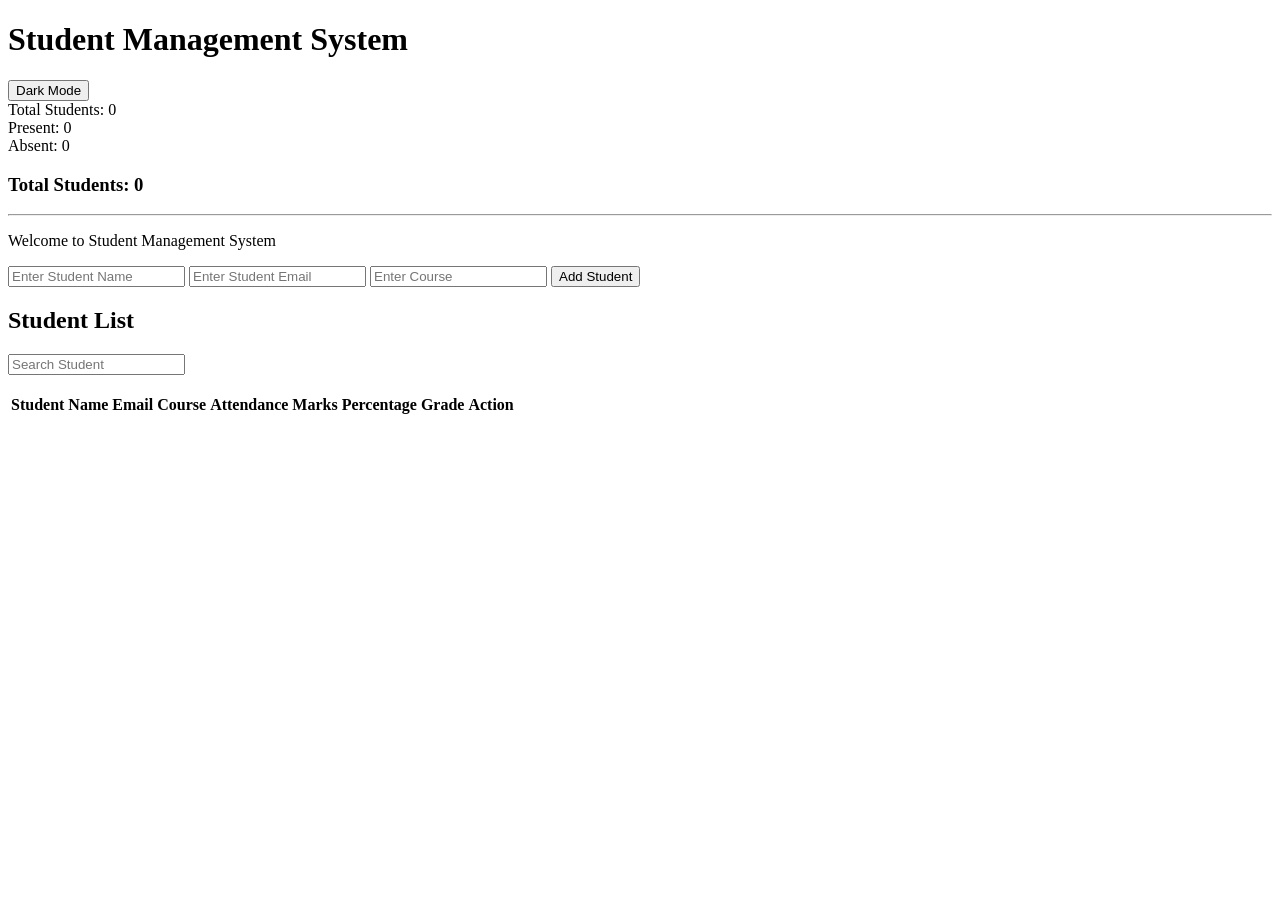
<file: index.html>
<!DOCTYPE html>
<html lang="en">

<head>



    <meta charset="UTF-8">

    <meta name="viewport" content="width=device-width, initial-scale=1.0">

    <title>Student Management System</title>


    

    <link rel="stylesheet" href="index.html">

</head>


<body>


    

    <h1>Student Management System</h1>


    <!--DARK MODE -->

    <button id="themeButton">Dark Mode</button>


    <!-- DASHBOARD -->

    <div class="dashboard">

        <div class="card">
            Total Students:
            <span id="totalCount">0</span>
        </div>

        <div class="card">
            Present:
            <span id="presentCount">0</span>
        </div>

        <div class="card">
            Absent:
            <span id="absentCount">0</span>
        </div>

    </div>


    <!-- TOTAL STUDENTS  -->

    <h3>
        Total Students:
        <span id="totalStudents">0</span>
    </h3>


    <hr>


    <!-- ==================== WELCOME MESSAGE ==================== -->

    <p>
        Welcome to Student Management System
    </p>


    <!-- ==================== ADD STUDENT FORM ==================== -->

    <div class="student-form">

        <input
            type="text"
            id="studentName"
            placeholder="Enter Student Name"
        >

        <input
            type="email"
            id="studentEmail"
            placeholder="Enter Student Email"
        >

        <input
            type="text"
            id="studentCourse"
            placeholder="Enter Course"
        >

        <button id="addStudentBtn">
            Add Student
        </button>

    </div>


    <!-- ==================== STUDENT LIST ==================== -->

    <h2>Student List</h2>


    <!-- ==================== SEARCH STUDENT ==================== -->

    <input
        type="text"
        id="searchStudent"
        placeholder="Search Student"
    >


    <br>
    <br>


    <!-- ==================== STUDENT TABLE ==================== -->

    <div class="table-container">

        <table id="studentTable">

            <!-- ---------- Table Header ---------- -->

            <tr>

                <th>Student Name</th>

                <th>Email</th>

                <th>Course</th>

                <th>Attendance</th>

                <th>Marks</th>

                <th>Percentage</th>

                <th>Grade</th>

                <th>Action</th>

            </tr>

        </table>

    </div>


    <!-- ==================== JAVASCRIPT FILE ==================== -->

    <script src="script.js"></script>


</body>

</html>
</file>
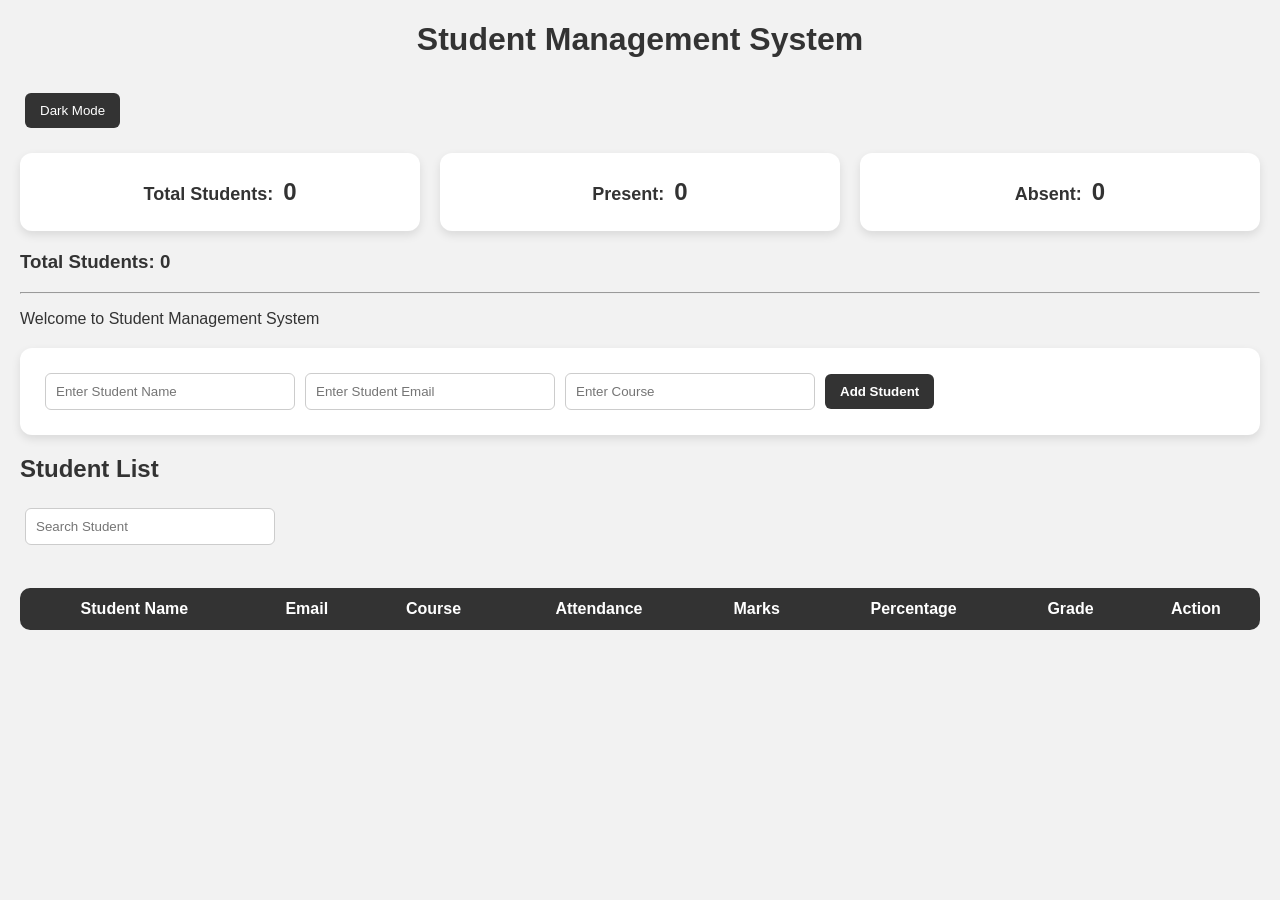
<file: project.html>
<!DOCTYPE html>
<html lang="en">

<head>



    <meta charset="UTF-8">

    <meta name="viewport" content="width=device-width, initial-scale=1.0">

    <title>Student Management System</title>


    

    <link rel="stylesheet" href="project.css">

</head>


<body>


    

    <h1>Student Management System</h1>


    <!--DARK MODE -->

    <button id="themeButton">Dark Mode</button>


    <!-- DASHBOARD -->

    <div class="dashboard">

        <div class="card">
            Total Students:
            <span id="totalCount">0</span>
        </div>

        <div class="card">
            Present:
            <span id="presentCount">0</span>
        </div>

        <div class="card">
            Absent:
            <span id="absentCount">0</span>
        </div>

    </div>


    <!-- TOTAL STUDENTS  -->

    <h3>
        Total Students:
        <span id="totalStudents">0</span>
    </h3>


    <hr>


    <!-- ==================== WELCOME MESSAGE ==================== -->

    <p>
        Welcome to Student Management System
    </p>


    <!-- ==================== ADD STUDENT FORM ==================== -->

    <div class="student-form">

        <input
            type="text"
            id="studentName"
            placeholder="Enter Student Name"
        >

        <input
            type="email"
            id="studentEmail"
            placeholder="Enter Student Email"
        >

        <input
            type="text"
            id="studentCourse"
            placeholder="Enter Course"
        >

        <button id="addStudentBtn">
            Add Student
        </button>

    </div>


    <!-- ==================== STUDENT LIST ==================== -->

    <h2>Student List</h2>


    <!-- ==================== SEARCH STUDENT ==================== -->

    <input
        type="text"
        id="searchStudent"
        placeholder="Search Student"
    >


    <br>
    <br>


    <!-- ==================== STUDENT TABLE ==================== -->

    <div class="table-container">

        <table id="studentTable">

            <!-- ---------- Table Header ---------- -->

            <tr>

                <th>Student Name</th>

                <th>Email</th>

                <th>Course</th>

                <th>Attendance</th>

                <th>Marks</th>

                <th>Percentage</th>

                <th>Grade</th>

                <th>Action</th>

            </tr>

        </table>

    </div>


    <!-- ==================== JAVASCRIPT FILE ==================== -->

    <script src="project.js"></script>


</body>

</html>
</file>
<file: project.css>
/* ==================== BODY ==================== */

body {
    font-family: Arial, Helvetica, sans-serif;
    background-color: #f2f2f2;
    margin: 20px;
    color: #333;
}


/* ==================== PAGE HEADING ==================== */

h1 {
    text-align: center;
    color: #333;
    margin-bottom: 30px;
}


/* ==================== INPUT FIELDS ==================== */

input {
    padding: 10px;
    margin: 5px;
    width: 250px;
    box-sizing: border-box;
    border: 1px solid #ccc;
    border-radius: 6px;
    outline: none;
}


/* ==================== BUTTONS ==================== */

button {
    background-color: #333;
    color: white;
    border: none;
    border-radius: 6px;
    padding: 10px 15px;
    margin: 5px;
    cursor: pointer;
}


/* ==================== BUTTON HOVER ==================== */

button:hover {
    background-color: #555;
    transform: scale(1.03);
}


/* ==================== DASHBOARD ==================== */

.dashboard {
    display: flex;
    gap: 20px;
    margin: 20px 0;
}


/* ==================== DASHBOARD CARDS ==================== */

.card {
    padding: 25px;
    background-color: white;
    border-radius: 12px;
    flex: 1;
    text-align: center;
    font-size: 18px;
    font-weight: bold;
    box-shadow: 0 4px 10px rgba(0, 0, 0, 0.1);
}


/* ==================== STUDENT TABLE ==================== */

.table-container {
    width: 100%;
    overflow-x: auto;
    margin-top: 20px;
}


table {
    width: 100%;
    min-width: 900px;
    background-color: white;
    border-collapse: collapse;
    box-shadow: 0 4px 10px rgba(0, 0, 0, 0.1);
}


/* ==================== TABLE HEADER ==================== */

th {
    padding: 12px;
    background-color: #333;
    color: white;
}


/* ==================== TABLE DATA ==================== */

td {
    padding: 10px;
    text-align: center;
    border: 1px solid #ccc;
}


/* ==================== TABLE BUTTONS ==================== */

td button {
    padding: 6px 10px;
    margin: 2px;
}


/* ==================== TABLE HOVER ==================== */

tr:hover {
    background-color: #f5f5f5;
}

td {
    transition: 0.2s;
}


/* ==================== DARK MODE ==================== */

.dark-mode {
    background-color: #222;
    color: white;
}


/* ==================== DARK MODE HEADING ==================== */

.dark-mode h1 {
    color: white;
}


/* ==================== DARK MODE CARDS ==================== */

.dark-mode .card {
    background-color: #333;
    color: white;
}


/* ==================== DARK MODE INPUT ==================== */

.dark-mode input {
    background-color: #333;
    color: white;
    border-color: #555;
}


/* ==================== DARK MODE TABLE ==================== */

.dark-mode table {
    background-color: #333;
    color: white;
}


/* ==================== DARK MODE TABLE BORDER ==================== */

.dark-mode td {
    border-color: #555;
}


/* ==================== DARK MODE TABLE HOVER ==================== */

.dark-mode tr:hover {
    background-color: #444;
}


/* ==================== RESPONSIVE DESIGN ==================== */

@media (max-width: 768px) {

    /* ---------- Body ---------- */

    body {
        margin: 10px;
    }


    /* ---------- Heading ---------- */

    h1 {
        font-size: 26px;
    }


    /* ---------- Dashboard ---------- */

    .dashboard {
        flex-direction: column;
        gap: 10px;
    }


    /* ---------- Dashboard Cards ---------- */

    .card {
        width: 100%;
        box-sizing: border-box;
    }


    /* ---------- Student Form ---------- */

    .student-form {
        display: flex;
        flex-direction: column;
    }


    .student-form input,
    .student-form button {
        width: 100%;
        margin: 5px 0;
    }


    /* ---------- Search ---------- */

    #searchStudent {
        width: 100%;
        margin: 5px 0;
    }


    /* ---------- Table ---------- */

    .table-container {
        width: 100%;
        overflow-x: auto;
    }

}


/* ==================== SMALL MOBILE ==================== */

@media (max-width: 480px) {

    /* ---------- Heading ---------- */

    h1 {
        font-size: 22px;
    }


    /* ---------- Paragraph ---------- */

    p {
        font-size: 14px;
    }


    /* ---------- Buttons ---------- */

    button {
        padding: 8px 10px;
        font-size: 14px;
    }


    /* ---------- Dashboard ---------- */

    .card {
        padding: 18px;
        font-size: 16px;
    }

}

/* ==================== STUDENT FORM UI ==================== */

.student-form {
    background-color: white;
    padding: 20px;
    margin: 20px 0;
    border-radius: 12px;
    box-shadow: 0 4px 10px rgba(0, 0, 0, 0.1);

    display: flex;
    align-items: center;
    flex-wrap: wrap;
}


/* ==================== FORM INPUT FOCUS ==================== */

.student-form input:focus {
    border-color: #333;
    box-shadow: 0 0 5px rgba(0, 0, 0, 0.2);
}


/* ==================== ADD STUDENT BUTTON ==================== */

#addStudentBtn {
    font-weight: bold;
}


/* ==================== DARK MODE FORM ==================== */

.dark-mode .student-form {
    background-color: #333;
}


/* ==================== DARK MODE INPUT FOCUS ==================== */

.dark-mode .student-form input:focus {
    border-color: #777;
}


/* ==================== DASHBOARD CARD UI ==================== */

.card {
    transition: 0.3s;
}


/* ==================== DASHBOARD CARD HOVER ==================== */

.card:hover {
    transform: translateY(-5px);
    box-shadow: 0 8px 18px rgba(0, 0, 0, 0.15);
}


/* ==================== DASHBOARD NUMBER ==================== */

.card span {
    font-size: 24px;
    margin-left: 5px;
}


/* ==================== DARK MODE CARD HOVER ==================== */

.dark-mode .card:hover {
    box-shadow: 0 8px 18px rgba(0, 0, 0, 0.4);
}

/* ==================== STUDENT TABLE UI ==================== */

.table-container {
    border-radius: 10px;
}


/* ==================== TABLE ROW EFFECT ==================== */

#studentTable tr {
    transition: 0.2s;
}


/* ==================== TABLE HEADER ==================== */

#studentTable th {
    white-space: nowrap;
}


/* ==================== TABLE DATA ==================== */

#studentTable td {
    white-space: nowrap;
}


/* ==================== TABLE BUTTONS ==================== */

#studentTable td button {
    font-size: 13px;
}


/* ==================== TABLE BUTTON HOVER ==================== */

#studentTable td button:hover {
    transform: scale(1.05);
}


/* ==================== DARK MODE TABLE ==================== */

.dark-mode #studentTable {
    box-shadow: 0 4px 12px rgba(0, 0, 0, 0.4);
}
</file>
